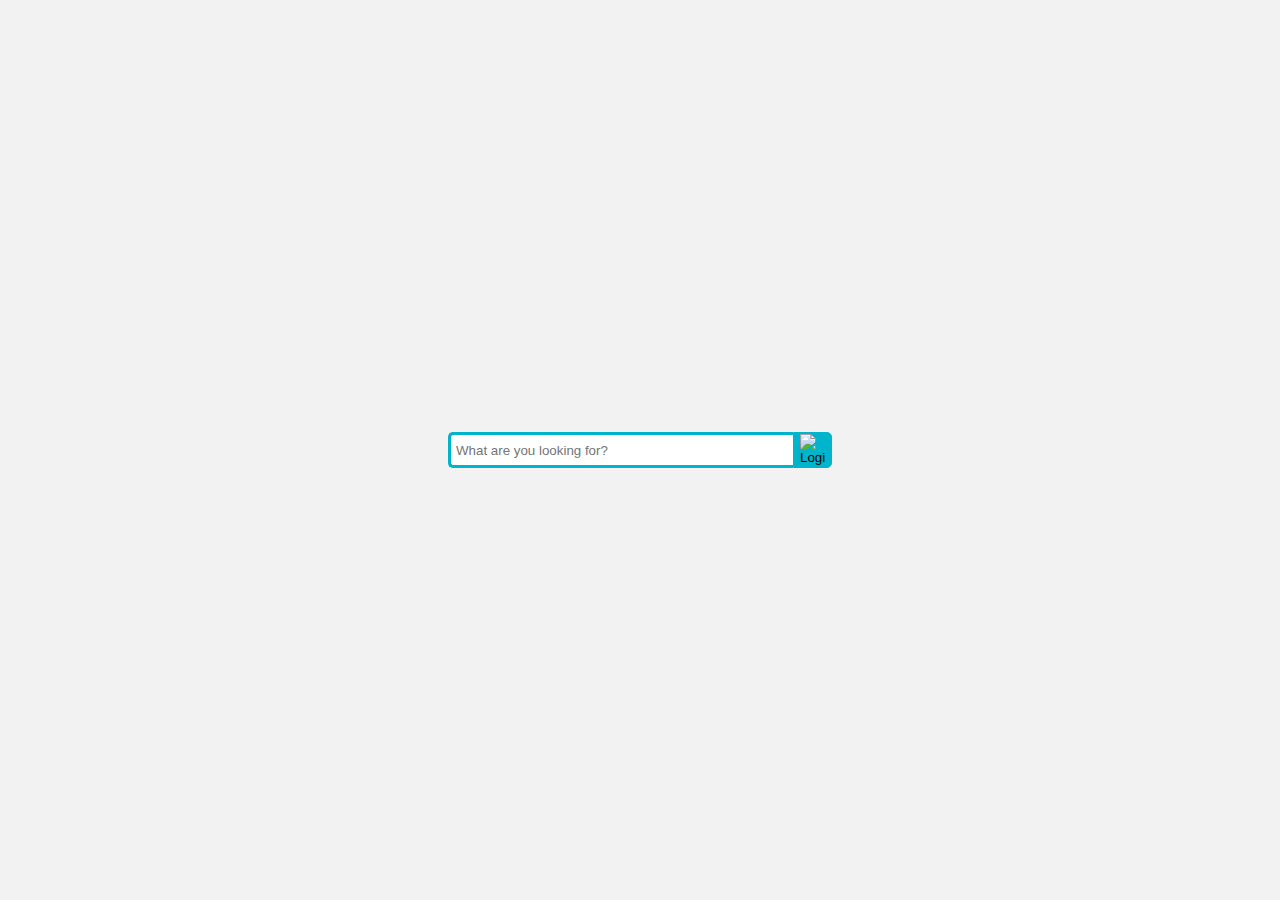
<file: web/index.html>
<!DOCTYPE html>
<html>

<head>
    <link rel="stylesheet" href="style.css" />
</head>

<body>
    <div class="title">
        <div class="wrap">
            <div class="search">
                <input type="text" class="searchTerm" placeholder="What are you looking for?" />
                <button type="submit" class="searchButton">
                    <input type="image" width="25x" id="image" alt="Login"
                        src="C:\Users\GaYeon\Desktop\chulsoo\Chulsoo\web\img\searchIcon.png"
                        onclick="" />

                </button>
            </div>
        </div>
    </div>
</body>

</html>
</file>
<file: web/style.css>
@import url(https://fonts.googleapis.com/css?family=Open+Sans);

body{
  background: #f2f2f2;
  font-family: 'Open Sans', sans-serif;
}

.search {
  width: 100%;
  position: relative;
  display: flex;
}

.searchTerm {
  width: 100%;
  border: 3px solid #00B4CC;
  border-right: none;
  padding: 5px;
  height: 20px;
  border-radius: 5px 0 0 5px;
  outline: none;
  color: #9DBFAF;
}

.searchTerm:focus{
  color: #00B4CC;
}

.searchButton {
  width: 40px;
  height: 36px;
  border: 1px solid #00B4CC;
  background: #00B4CC;
  text-align: center;
  color: #fff;
  border-radius: 0 5px 5px 0;
  cursor: pointer;
  font-size: 20px;
}

/*Resize the wrap to see the search bar change!*/
.wrap{
  width: 30%;
  position: absolute;
  top: 50%;
  left: 50%;
  transform: translate(-50%, -50%);
}
</file>
